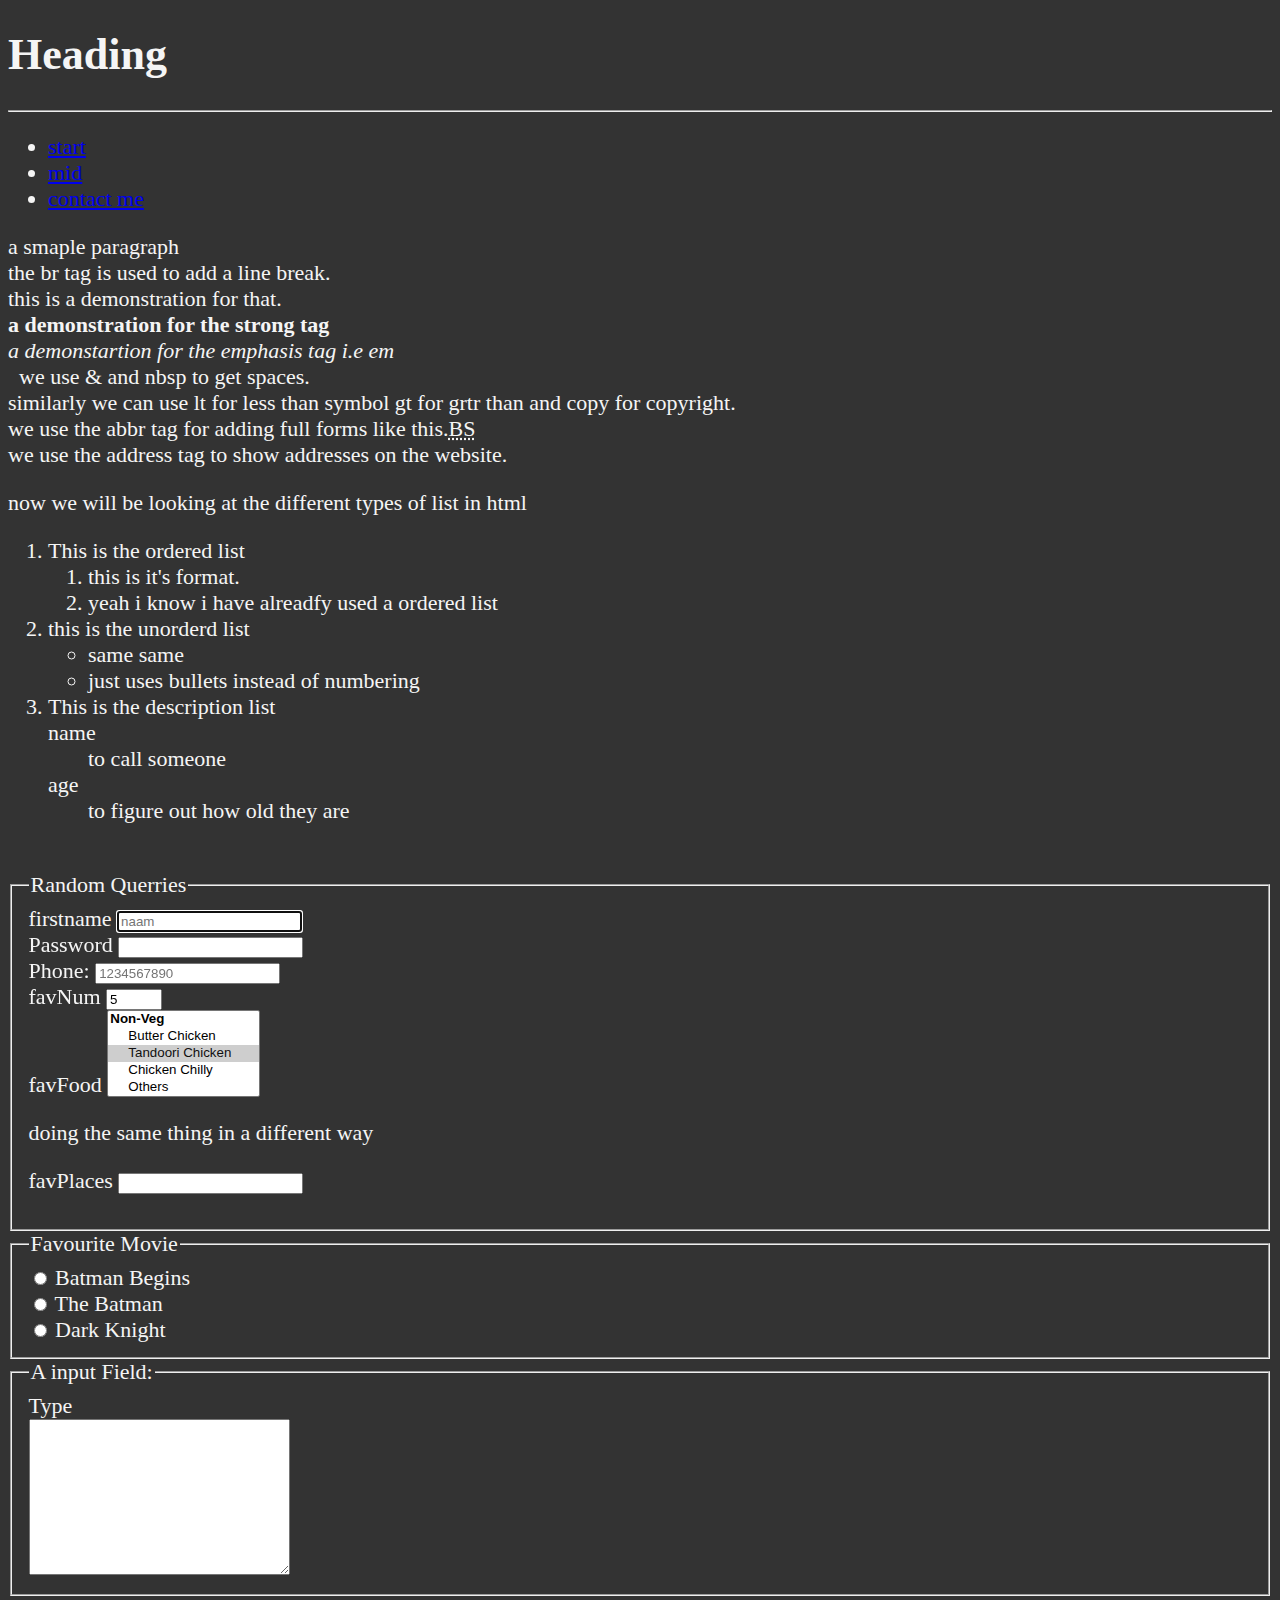
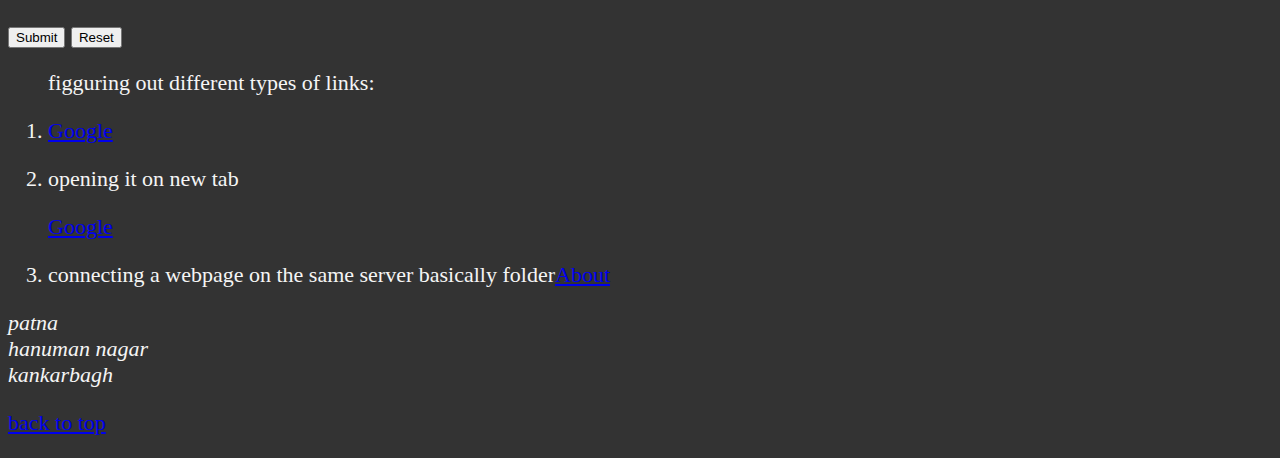
<file: index.html>
<!DOCTYPE html>
<html lang="en">
    <head>
        <meta charset="UTF-8">
        <meta name="author" content="trial coder">
        <meta name="description" content="a html project">
        <link rel="icon" href="html.png" type="image">
        <title>thinking of it</title>
        <link rel="stylesheet" href="style.css" type="text/css">
    </head>
    <body>
        <!--this is a commment-->
        <h1>Heading</h1>
        <hr>
        <nav>
            <uL>
            <li><a href="#start">start</a></li>
            <li><a href="#mid">mid</a></li>
            <li><a href="#contact">contact me</a></li>
        </uL>
        </nav>
        <section id="start">
        <p> a smaple paragraph
            <br>the br tag is used to add a line break.
            <br>this is a demonstration for that.
            <br>
            <strong> a demonstration for the strong tag</strong>
            <br>
            <em>a demonstartion for the emphasis tag i.e em</em>
            <br>&nbsp; we use & and nbsp to get spaces.
            <br>similarly we can use lt for less than symbol gt for grtr than and copy for copyright.
            <br>we use the abbr tag for adding full forms like this.<abbr title="BulllShit">BS</abbr>
            <br>we use the address tag to show addresses on the website.
        </p>
    </section>
    <section id="mid">
            <p>now we will be looking at the different types of list in html</p>
            <ol>
                <li>This is the ordered list <Ol>
                    <li>this is it's format.
                    </li>
                    <li>yeah i know i have alreadfy used a ordered list</li>
                </Ol></li>
                <li>this is the unorderd list
                    <ul>
                        <li>same same </li>
                        <li>just uses bullets instead of numbering</li>
                    </ul>
                </li>
                <li>This is the description list
                    <dl>
                        <dt>name</dt>
                        <dd>to call someone</dd>
                        <dt>age</dt>
                        <dd>to figure out how old they are</dd>
                    </dl>
                </li>
            </ol>
            <br>
        </section>
        <section id="contact">
            <form action="https://httpbin.org/get" method="get">
                <fieldset>
                <legend>Random Querries</legend>
                <label for="firstname">firstname</label>
                <input type="text" name="firstname" id="firstname" placeholder="naam" autocomplete="on" required autofocus>
                <br>
                <label for="password">Password</label>
                <input type="password" name="password" id="password" required>
                <br>
                <label for="phone">Phone:</label>
                <input type="tel" name="phone" id="phone" pattern="[0-9]{10}" placeholder="1234567890" required>
                <br>
                <label for="favnum">favNum</label>
                <input type="number" name="favNum" id="favnum" min="1" max="10" step="1" value="5"><br>
                <label for="favfood">favFood</label>
                <select name="favFood" id="favfood" multiple size="5">
                    <optgroup label="Non-Veg">
                    <option value="Butter Chicken" >Butter Chicken</option>
                    <option value="Tandoori Chicken" selected>Tandoori Chicken</option>
                    <option value="Chicken Chilly">Chicken Chilly</option>
                    <option value="others">Others</option>
                </optgroup>
                <optgroup label="Veg">
                    <option value="Butter Panner Masala" >Butter Panner Masala</option>
                    <option value="Allo Dum" selected>Allo Dum</option>
                    <option value="Paneer Chilly">Paneer Chilly</option>
                    <option value="others">Others</option>
                </optgroup>
                </select>
                <p>doing the same thing in a different way</p>
                <P>
                    <label for="favplaces">favPlaces</label>
                    <input type="text" name="places" id="favplaces" list="favPlaces">
                    <datalist id="favPlaces">
                        <option value="Mountains"></option>
                        <option value="WaterFalls"></option>
                        <option value="Beach"></option>
                        <option value="Hill Stations"></option>
                    </datalist>
                </P>

            </fieldset>
            <fieldset>
                <legend>Favourite Movie </legend>
                <input type="radio" name="favmovie" id="batman begins" value="batman begins">
                <label for="batman begins">Batman Begins</label>
                <br>
                <input type="radio" name="favmovie" id="the batman" value="the batman">
                <label for="the batman">The Batman</label>
                <br>
                <input type="radio" name="favmovie" id="dark knight" value="dark knight">
                <label for="dark knight">Dark Knight</label>

            </fieldset>
            <fieldset>
                <legend>A input Field: </legend>
                <label for="message">Type</label>
                <br>
                <textarea name="message" id="message" cols="30" rows="10" ></textarea>
            </fieldset>
            <br>
            <button type="submit">Submit</button>
            <button type="reset">Reset</button>
            </form>

        </section>
            <ol>
                <p>figguring out different types of links: </p>
                <li><a href="https://www.google.com/">Google</a></li>
                <li><p>opening it on new tab</p><a href="https://www.google.com/" target="_blank">Google</a></li>
                <li><p>connecting a webpage on the same server basically folder<a href="about.html">About</a></p></li>
           
            </ol>
            <address>patna
                <br>hanuman nagar
                <br>kankarbagh
            </address>
            <p><a href="#">back to top</a></p>
        </p>
    </body>
</html>
</file>
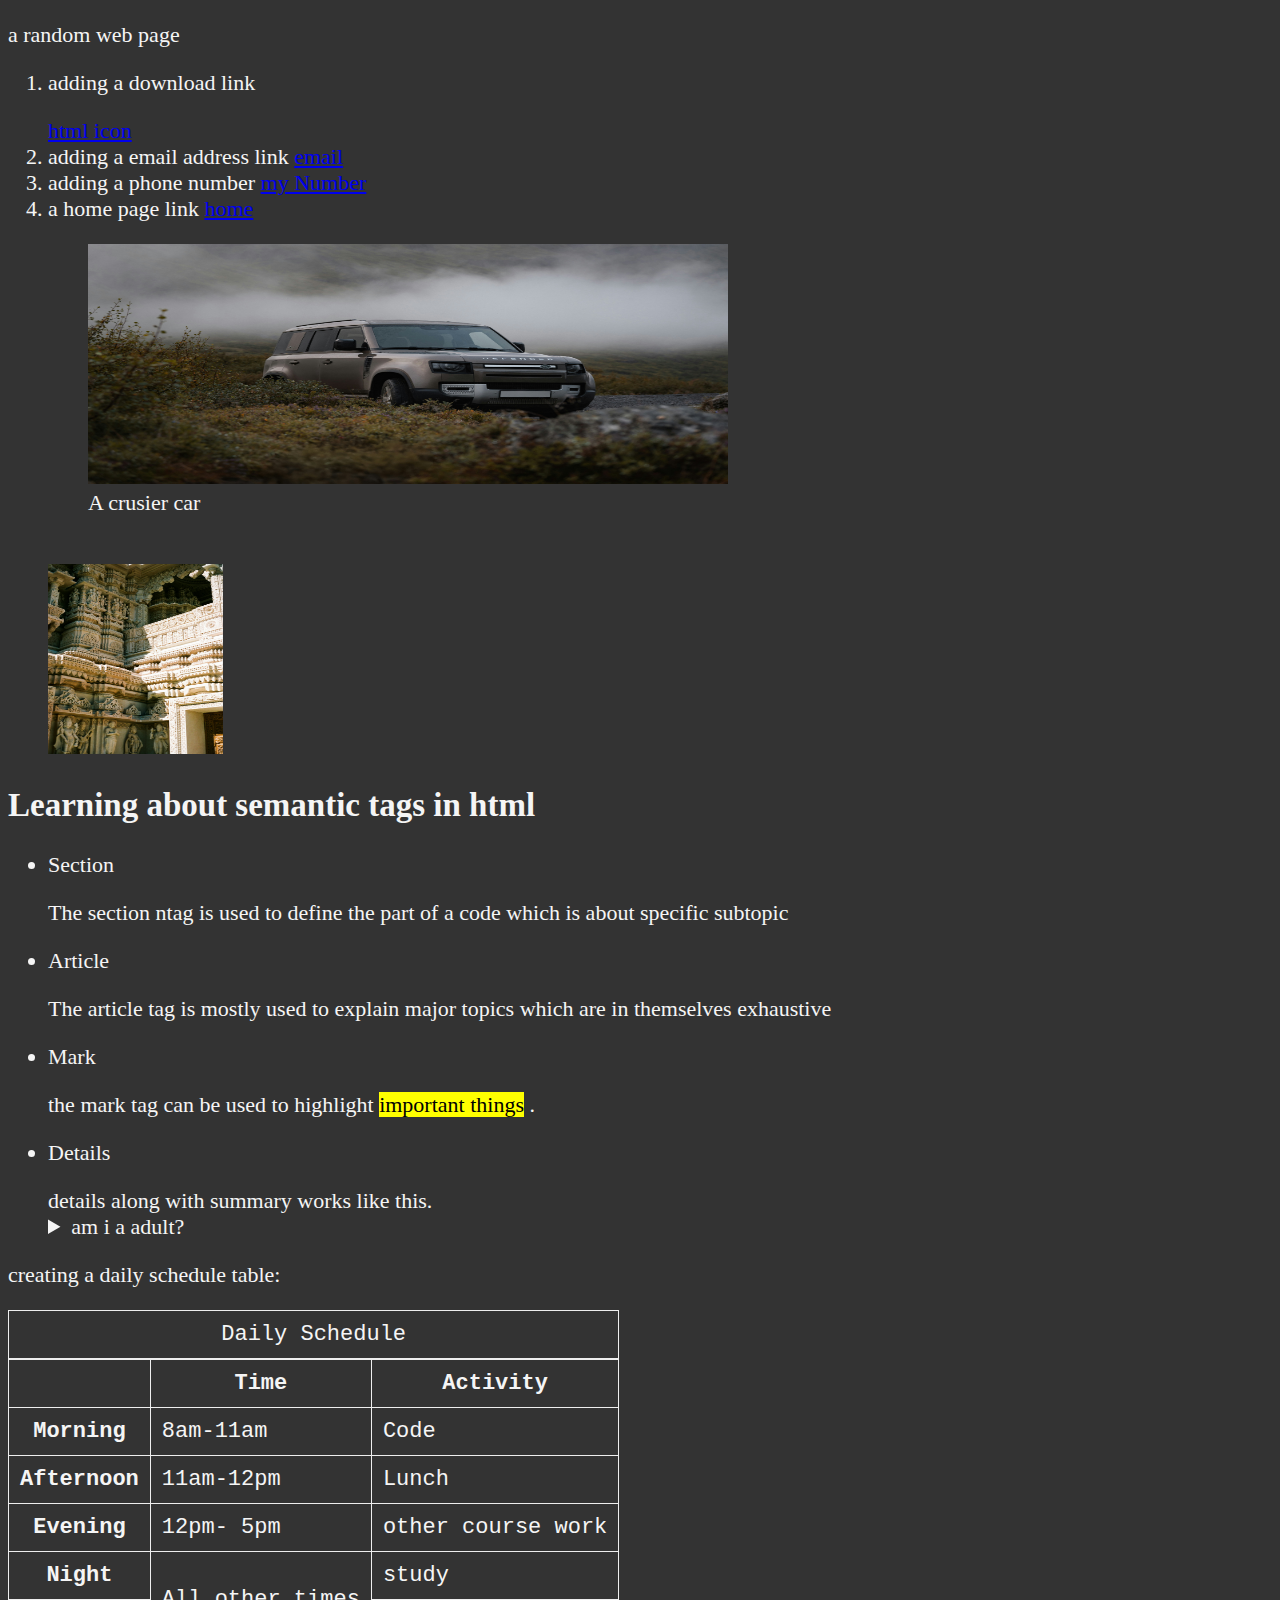
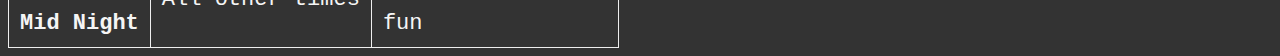
<file: about.html>
<!DOCTYPE html>
<html lang="en">
    <head>
        <meta charset="UTF-8">
        <meta name="author" content="trial coder">
        <meta name="description" content="a html project">
        <link rel="icon" href="html.png" type="image">
        <title>thinking of it</title>
        <link rel="stylesheet" href="style.css" type="text/css">
    </head>
    <body>
        <!--this is a commment-->
        <p>a random web page</p>
        <ol>
            <li><p>adding a download link </p><a href="html.png" download>html icon</a></li>
            <li>adding a email address link <a href="mailto:random@gmail.com">email</a></li>
            <li>adding a phone number <a href="tel:1234567890">my Number</a></li>
            <li>a home page link <a href="/">home</a></li>
            <figure>
            <img src="img\karsten-winegeart-Yz-0UDzQ8NM-unsplash.jpg" alt="a car" width="640" height="240" title="car">
            <figcaption>A crusier car</figcaption>
        </figure>
            <br>
            <img src="img\tara-mae-miller-05Z_jvwTBX4-unsplash.jpg" alt="a temple" loading="lazy"width="175" height="190">
        </ol>
        <section>
            <h2>Learning about semantic tags in html</h2>
            <ul>
                <li><p>Section</p>The section ntag is used to define the part of  a code which is about specific subtopic</li>
                <li><p>Article</p>The article tag is mostly used to explain major topics which are in themselves exhaustive</li>
                <li><p>Mark</p>the mark tag can be used to highlight <mark>important things</mark> .</li>
                <li><p>Details</p>details along with summary works like this.
                <details>
                    <summary>am i a adult?</summary>
                    <p>only by age.</p>
                </details></li>
            </ul>
        </section>
        <section>
            <p>creating a daily schedule table: </p>
            <table>
                <caption>Daily Schedule</caption>
                <thead>
                    <tr>
                        <th>&nbsp;</th>
                        <th scope="col">Time</th>
                        <th scope="col">Activity</th>
                    </tr>
                </thead>
                <tbody>
                    <tr>
                        <th scope="row">Morning</th>
                        <td>
                            <time datetime="08:00">8am</time>-<time datetime="11:00">11am</time>
                        </td>
                        <td>Code</td>
                    </tr>
                    <tr>
                        <th scope="row">Afternoon</th>
                        <td>
                            <time datetime="11:00">11am</time>-<time datetime="12:00">12pm</time>
                        </td>
                        <td>Lunch</td>
                    </tr>
                    <tr>
                        <th scope="row">Evening</th>
                        <td>
                            <time datetime="12:00">12pm</time>- <time datetime="17:00">5pm</time>
                        </td>

                        <td>other course work</td>
                    </tr>
                    <tr>
                        <th scope="row">Night</th>
                        <td rowspan="2">All other times</td>
                        <td>study</td>
                    </tr>
                    <tr>
                        <th scope="row">Mid Night</th>
                        <td>fun</td>
                    </tr>
                    
                </tbody>
            </table>
        </section>

    </body>
</html>
</file>
<file: style.css>
html {
    font-size: 22px
}
body{
    background-color: #333;
    color: whitesmoke;
}
table,tr,th,td,caption {
    border: 1px solid #eee;
    font-family: 'Courier New', Courier, monospace;
    border-collapse: collapse;
    padding: 0.5rem;
}
</file>
